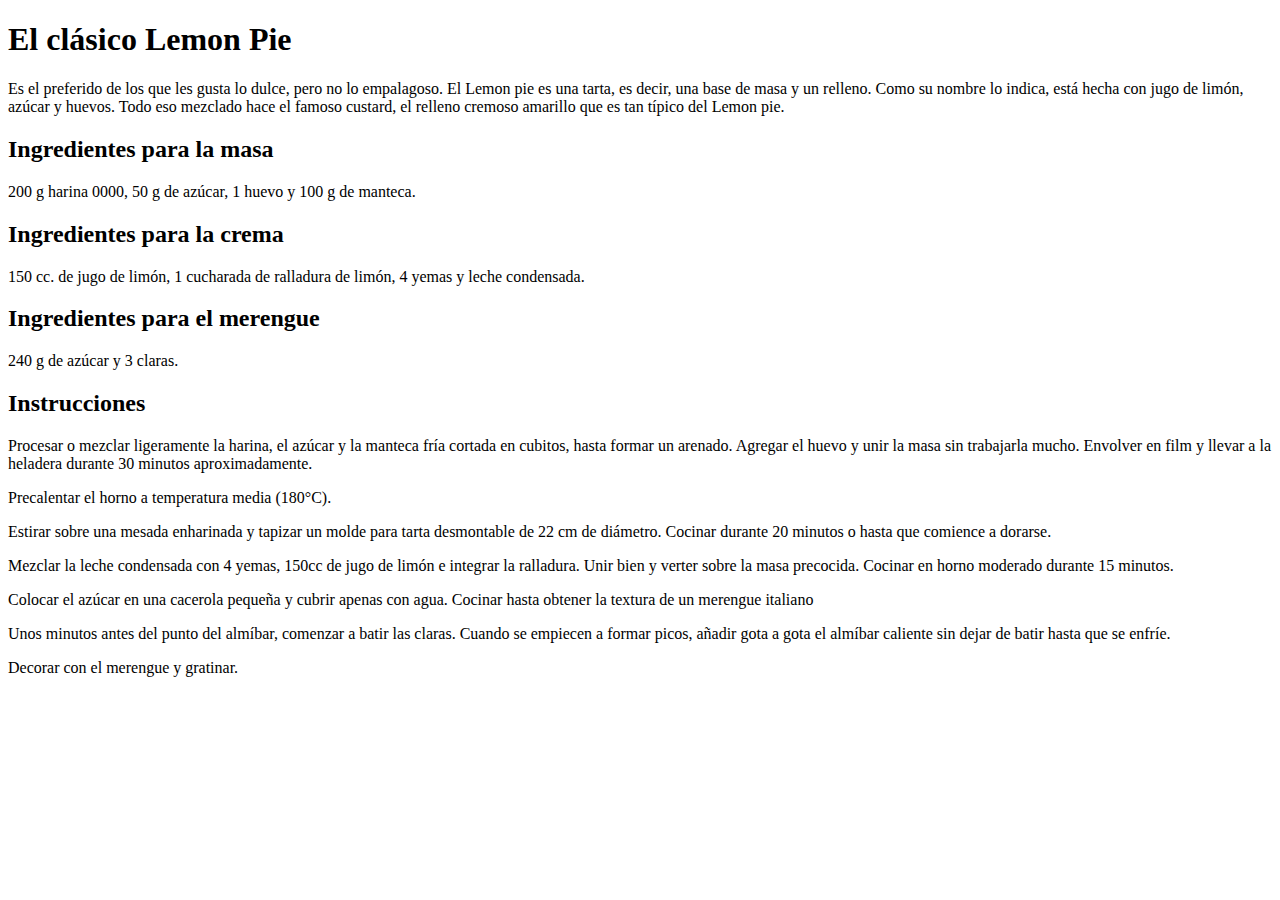
<file: c04s-LemonPie-V1/index.html>
<!DOCTYPE html>
<html lang="en">
<head>
    <meta charset="UTF-8">
    <meta http-equiv="X-UA-Compatible" content="IE=edge">
    <meta name="viewport" content="width=device-width, initial-scale=1.0">
    <title>Document</title>
</head>
<body>
    <h1>El clásico Lemon Pie</h1>
    <p>Es el preferido de los que les gusta lo dulce, pero no lo empalagoso. El Lemon pie es una tarta, es decir, una base de masa y un relleno. Como su nombre lo indica, está hecha con jugo de limón, azúcar y huevos. Todo eso mezclado hace el famoso custard, el relleno cremoso amarillo que es tan típico del Lemon pie.</p>

    <h2>Ingredientes para la masa</h2>
    <p>200 g harina 0000, 50 g de azúcar, 1 huevo y 100 g de manteca.</p>

    <h2>Ingredientes para la crema</h2>
    <p>150 cc. de jugo de limón, 1 cucharada de ralladura de limón, 4 yemas y leche condensada.</p>

    <h2>Ingredientes para el merengue</h2>
    <p>240 g de azúcar y 3 claras.</p>

    <h2>Instrucciones</h2>
    <p>Procesar o mezclar ligeramente la harina, el azúcar y la manteca fría cortada en cubitos, hasta formar un arenado. Agregar el huevo y unir la masa sin trabajarla mucho. Envolver en film y llevar a la heladera durante 30 minutos aproximadamente.</p>
    <p>Precalentar el horno a temperatura media (180°C). </p>
    <p>Estirar sobre una mesada enharinada y tapizar un molde para tarta desmontable de 22 cm de diámetro. Cocinar durante 20 minutos o hasta que comience a dorarse.</p>
    <p>Mezclar la leche condensada con 4 yemas, 150cc de jugo de limón e integrar la ralladura. Unir bien y verter sobre la masa precocida. Cocinar en horno moderado durante 15 minutos.</p>
    <p>Colocar el azúcar en una cacerola pequeña y cubrir apenas con agua. Cocinar hasta obtener la textura de un merengue italiano</p>
    <p>Unos minutos antes del punto del almíbar, comenzar a batir las claras. Cuando se empiecen a formar picos, añadir gota a gota el almíbar caliente sin dejar de batir hasta que se enfríe.</p>
    <p>Decorar con el merengue y gratinar.</p>
</body>
</html>
</file>
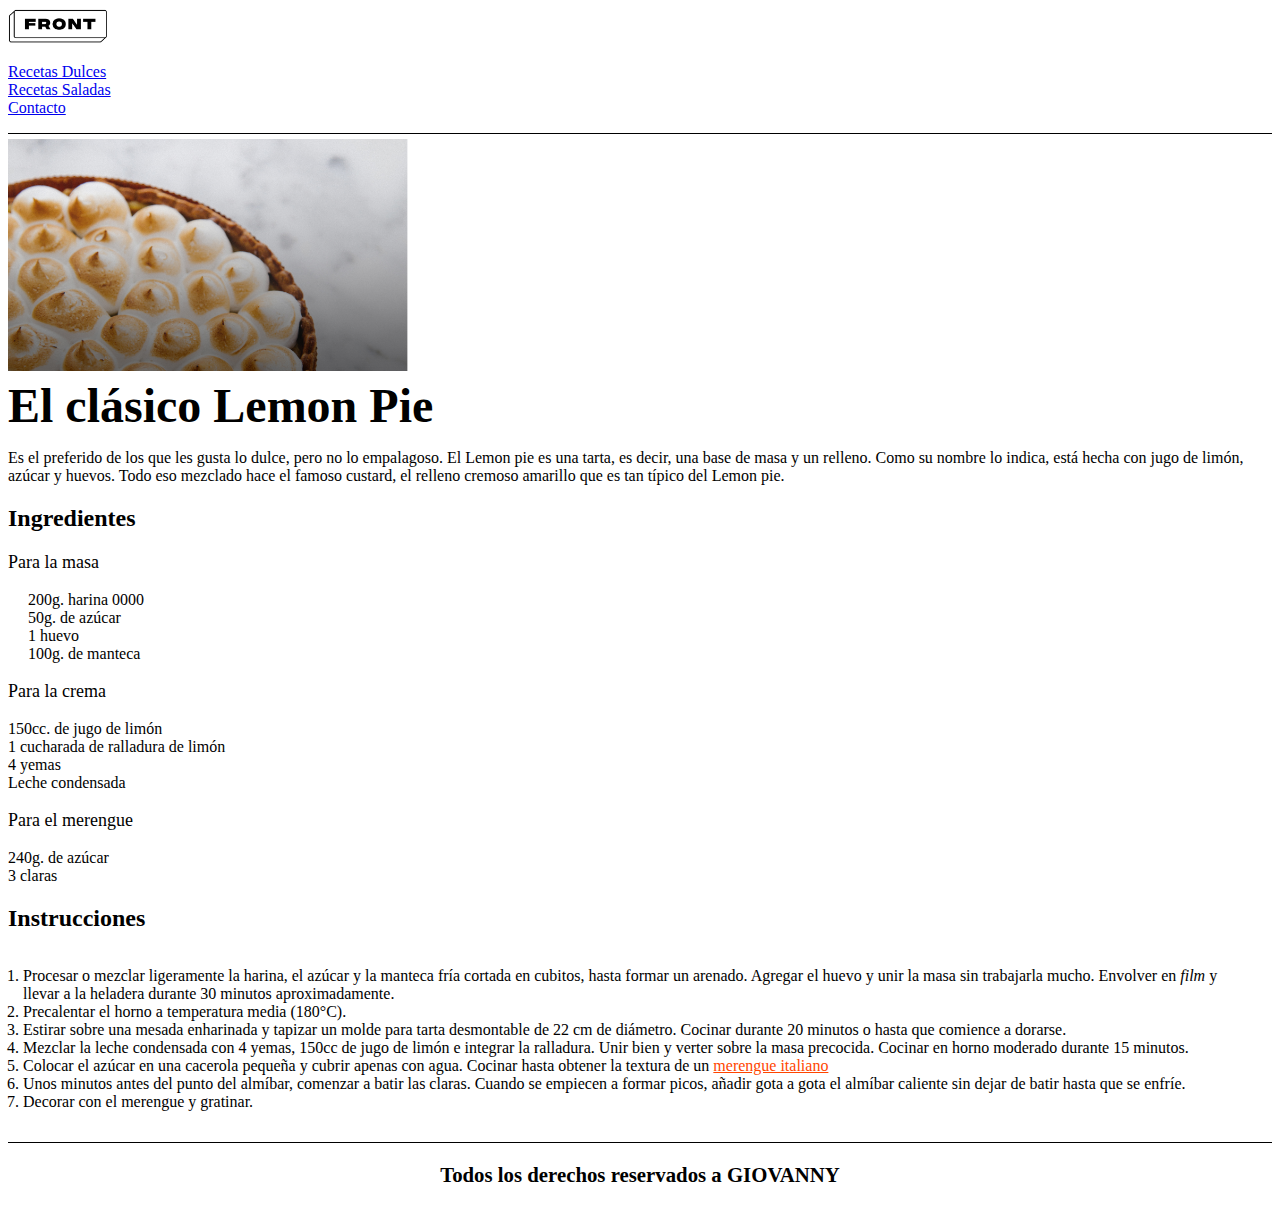
<file: c05s-LemonPie-V2/index.html>
<!DOCTYPE html>
<html lang="en">
<head>
    <meta charset="UTF-8">
    <meta http-equiv="X-UA-Compatible" content="IE=edge">
    <meta name="viewport" content="width=device-width, initial-scale=1.0">
    <title>Lemon Pie</title>
    <link href="css/main.css" rel="stylesheet">
</head>
<body>
    <header>
        <img src="img/front.png" alt="Logo" width="100px"/>
        <nav>
            <ul>
                <li><a href="#">Recetas Dulces</a></li>
                <li><a href="#">Recetas Saladas</a></li>
                <li><a href="#">Contacto</a></li>
            </ul>
        </nav>
    </header>
    <img src="img/lemonpie.png" alt="Imagen de pie de limón" width="400px"/>
    <h1>El clásico Lemon Pie</h1>
    <p>Es el preferido de los que les gusta lo dulce, pero no lo empalagoso. El Lemon pie es una tarta, es decir, una base de masa y un relleno. Como su nombre lo indica, está hecha con jugo de limón, azúcar y huevos. Todo eso mezclado hace el famoso custard, el relleno cremoso amarillo que es tan típico del Lemon pie.</p>
    <h2>Ingredientes</h2>
    <h3>Para la masa</h3>
    <ul class="ingredientes masa">
        <li>200g. harina 0000</li>
        <li>50g. de azúcar</li>
        <li>1 huevo</li>
        <li>100g. de manteca</li>
    </ul>
    <h3>Para la crema</h3>
    <ul class="ingredientes crema">
        <li>150cc. de jugo de limón</li>
        <li>1 cucharada de ralladura de limón</li>
        <li>4 yemas</li>
        <li>Leche condensada</li>
    </ul>
    <h3>Para el merengue</h3>
    <ul class="ingredientes merengue">
        <li>240g. de azúcar</li>
        <li>3 claras</li>
    </ul>
    <h2>Instrucciones</h2>
    <ol class="instrucciones">
        <li>Procesar o mezclar ligeramente la harina, el azúcar y la manteca fría cortada en cubitos, hasta formar un arenado. Agregar el huevo y unir la masa sin trabajarla mucho. Envolver en <i>film</i> y llevar a la heladera durante 30 minutos aproximadamente.</li>
        <li>Precalentar el horno a temperatura media (180°C). </li>
        <li>Estirar sobre una mesada enharinada y tapizar un molde para tarta desmontable de 22 cm de diámetro. Cocinar durante 20 minutos o hasta que comience a dorarse.</li>
        <li>Mezclar la leche condensada con 4 yemas, 150cc de jugo de limón e integrar la ralladura. Unir bien y verter sobre la masa precocida. Cocinar en horno moderado durante 15 minutos.</li>
        <li>Colocar el azúcar en una cacerola pequeña y cubrir apenas con agua. Cocinar hasta obtener la textura de un <a href="#">merengue italiano</a></li>
        <li>Unos minutos antes del punto del almíbar, comenzar a batir las claras. Cuando se empiecen a formar picos, añadir gota a gota el almíbar caliente sin dejar de batir hasta que se enfríe.</li>
        <li>Decorar con el merengue y gratinar.</li>
    </ol>
    <footer>
        Todos los derechos reservados a GIOVANNY
    </footer>
</body>
</html>
</file>
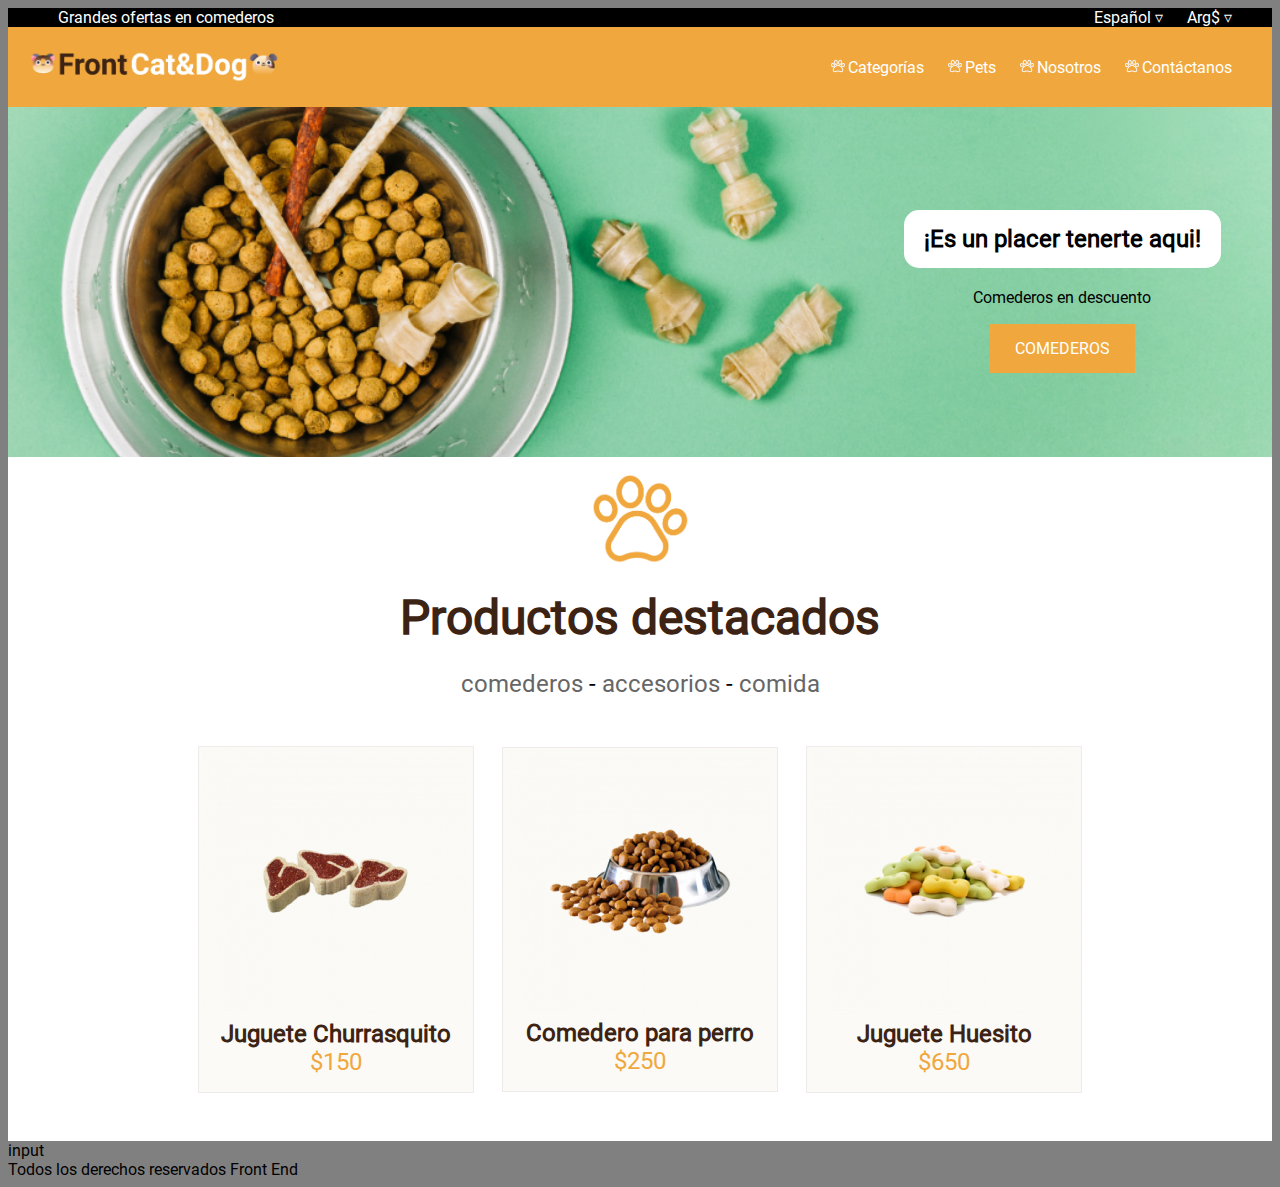
<file: c09s-petshop/index.html>
<!DOCTYPE html>
<html lang="en">
<head>
    <meta charset="UTF-8">
    <meta http-equiv="X-UA-Compatible" content="IE=edge">
    <meta name="viewport" content="width=device-width, initial-scale=1.0">
    <title>🐾Petshop</title>
    <link rel="stylesheet" href="css/main.css" />
    <!-- Estilos de fontawesome -->
    <link rel="stylesheet" href="css/all.css">
    <link rel="stylesheet" href="./css/all.css">
</head>
<body>
<main>
    <header>
        <div class="top-bar">
            <span> Grandes ofertas en comederos</span> 
            <nav>
                <ul class="regional">
                    <li>
                        <a href="# ">Español ▿</a> 
                    </li>
                    <li>
                        <a href="#" >Arg$ ▿</a>
                    </li>
                </ul>
            </nav> 
        </div>
        <div class="top-menu">
            <a class="logoImage" href="index.html">
                <img src="img/logo.png" alt="logo perros">
            </a>
            <nav> 
                <ul class="main-menu">
                    <li><a href="#">Categorías</a></li>
                    <li><a href="#">Pets</a></li>
                    <li><a href="#">Nosotros</a></li>
                    <li><a href="#">Contáctanos</a></li>
                </ul>
            </nav>
        </div>      
    </header> 
    <section class="slide">
        <div class="slideContent">
            <h2>¡Es un placer tenerte aqui!</h2>
            <p>Comederos en descuento </p>
            <p class="btn_comederos"><a href="# "> COMEDEROS </a> </p>
        </div>
    </section>

    <section class="content">
        <img src="img/pawPrint.PNG" alt="huella" width="200px" height="200px" >
        <h1>Productos destacados</h1>
        <p><a href="#">comederos</a> - <a href="#">accesorios</a> - <a href="#">comida</a> </p>
        <div class="tabsContainer">
            <div class="card">
                <img src="img/churrasquito.png" alt="alimento canino" > 
                <p class="productName">Juguete Churrasquito</p>
                <p class="price">$150</p>
            </div>
            <div class="card">
                <img src="img/comedero.png" alt="huesos" > 
                <p class="productName">Comedero para perro</p>
                <p class="price">$250</p>
            </div>
            <div class="card">
                <img src="img/Huesito.png" alt="churrasquito" > 
                <p class="productName">Juguete Huesito</p>
                <p class="price">$650</p>
            </div>
        </div>
    </section>
    <section class="form">
        <form action="">
            input
        </form>
    </section>
    <footer>
        Todos los derechos reservados Front End
    </footer>
</main>
</body>
</html>
</file>
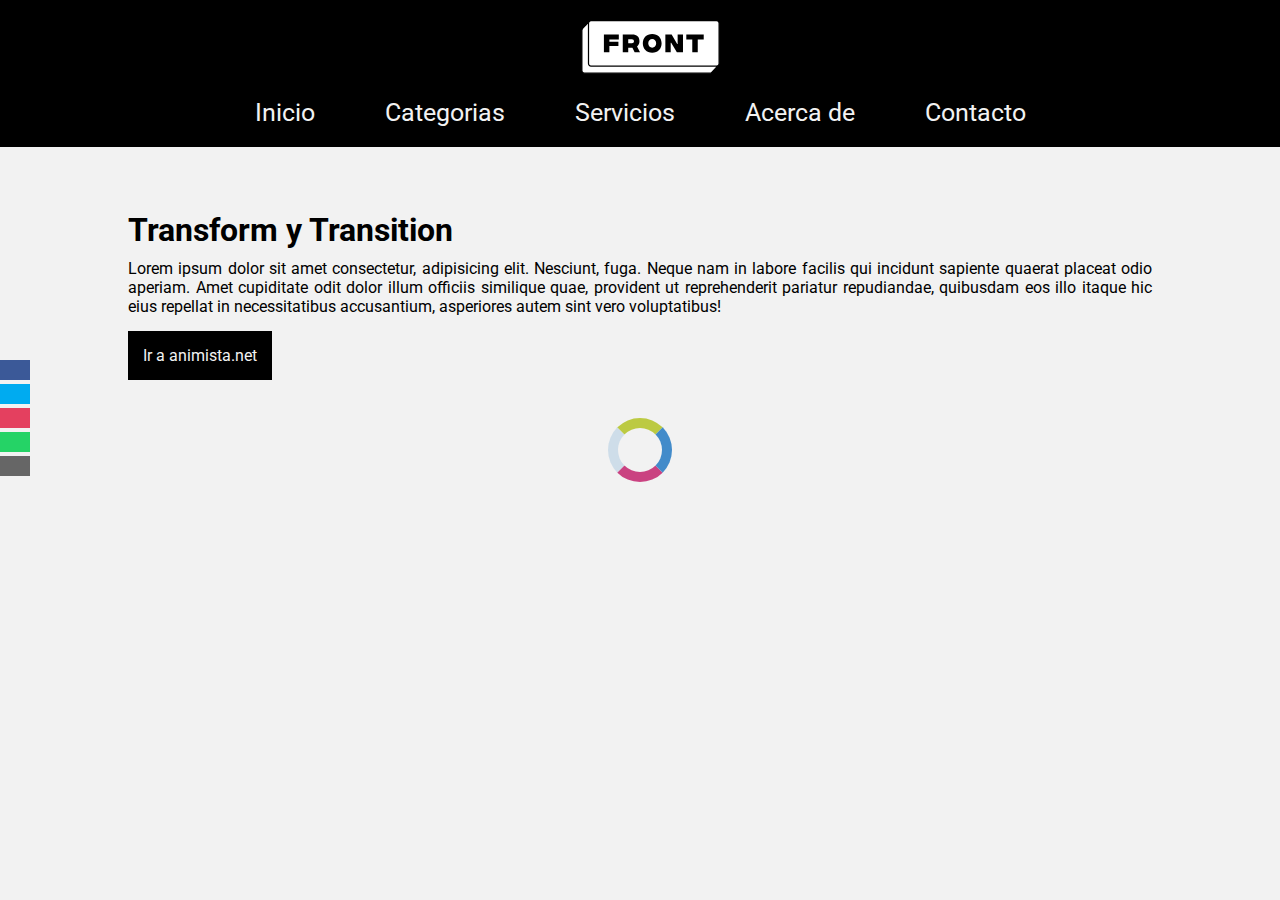
<file: c19s-base-mesa/index.html>
<!DOCTYPE html>
<html lang="es">
<head>
    <meta charset="UTF-8">
    <meta http-equiv="X-UA-Compatible" content="IE=edge">
    <meta name="viewport" content="width=device-width, initial-scale=1.0">
    <title>CSS avanzado</title>
    <link rel="stylesheet" href="https://use.fontawesome.com/releases/v5.15.3/css/all.css" integrity="sha384-SZXxX4whJ79/gErwcOYf+zWLeJdY/qpuqC4cAa9rOGUstPomtqpuNWT9wdPEn2fk" crossorigin="anonymous">
    <link rel="stylesheet" href="css/style_base.css">

</head>
<body >
    <header>
        <img class="logo" src="img/logo.svg" alt="">
		<nav>
			<ul>
				<li><a href="#">Inicio</a></li>
				<li><a href="#">Categorias</a></li>
				<li><a href="#">Servicios</a></li>
				<li><a href="#">Acerca de</a></li>
				<li><a href="#">Contacto</a></li>
			</ul>
		</nav>
	</header>
    <aside class="social">
		<ul>
			<li><a href="#" target="_blank" class="icon-facebook"><i class="fab fa-facebook"></i></a></li>
			<li><a href="#" target="_blank" class="icon-twitter"><i class="fab fa-twitter"></i></a></li>
			<li><a href="#" target="_blank" class="icon-instagram"><i class="fas fa-camera"></i></a></li>
			<li><a href="#" target="_blank" class="icon-whatsapp"><i class="fas fa-comment"></i></a></li>
			<li><a href="mailto:lromiglia@digitalhouse.com" class="icon-mail"><i class="fas fa-envelope"></i></a></li>
		</ul>
    </aside>
    <section class="container ">
        <h1>Transform y Transition</h1>
        <p>Lorem ipsum dolor sit amet consectetur, adipisicing elit. Nesciunt, fuga. Neque nam in labore facilis qui incidunt sapiente quaerat placeat odio aperiam. Amet cupiditate odit dolor illum officiis similique quae, provident ut reprehenderit pariatur repudiandae, quibusdam eos illo itaque hic eius repellat in necessitatibus accusantium, asperiores autem sint vero voluptatibus!</p>
        <a href="https://animista.net/" target="_blank">Ir a animista.net</a>
        
    </section>
    <span class="spinner"></span>
</body>
</html>
</file>
<file: c05s-LemonPie-V2/css/main.css>
footer{
    text-align: center;
    font-size: 1.3em;
    font-weight: bold;
    border-top: 1px solid black;
    padding: 1em 0;
}
header{
    border-bottom: 1px solid black;
    margin:5px 0;
}
header ul{
    list-style-type: none;
    padding:0;
}
h1{
    font-size: 3em;
    margin: 3px 0;
}
h3{
    font-size: 18px;
    font-weight: 100;
}
ul.ingredientes{
    list-style-type: none;
    padding: 0;
    margin-left: 20px;
}
ul.crema, ul.merengue{
    margin-left: 0;
}
.instrucciones{
    padding: 15px;
}
.instrucciones a{
    color: orangered;
}
</file>
<file: c09s-petshop/css/main.css>
@font-face {
    font-family: 'Roboto';
     src: url(../fonts/Roboto/Roboto-Regular.ttf     )  format('truetype')
  }

body{
    background-color: gray;
    font-family: 'Roboto';
}
main{
    width:100%;
    margin: 0 auto;
}
header{
    display: flex;
    flex-direction: column;
}
/********************************************
                TOP BAR
********************************************/
.top-bar{
    width: 100%;
    background-color: black;
    color: white;
}
.top-bar span{
    margin-left: 50px;
}
.top-bar nav{
    float: right;
}
.top-bar .regional, .top-menu .main-menu{
    list-style: none;
    padding: 0;
    margin: 0 30px;
}
.top-bar .regional li,
.top-menu .main-menu li{
    display: inline-block;
    margin: 0 10px;
}
.top-bar .regional a,
.top-menu .main-menu a{
    color: white;
    text-decoration: none;
}
/********************************************
                TOP MENU
********************************************/
.top-menu{
    width: 100%;
    height: 80px;
    background-color: #F0A83E;
    display: flex;
    justify-content: space-between;
    align-items: center;
}
.top-menu .logoImage{
    margin: 5px 20px 3px;
    width: 20%;
    /*display: inline-block;*/
    float:left;
    cursor: pointer;
}
.top-menu .logoImage img{
    width: 100%;
}
.main-menu{
    width: 100%;
}

/*
https://fontawesome.com/v5.15/how-to-use/on-the-web/setup/hosting-font-awesome-yourself
*/
/* 
.main-menu a::before{
    font-family: "Font Awesome 5 Free";
    font-weight: 900; 
    content: "\f1b0";
    display: inline-block;  
    font-style: normal;
    font-variant: normal;
    text-rendering: auto;
    -webkit-font-smoothing: antialiased;
    color:blue;
}
.main-menu a:hover::before{
    color: white;
} */

/*
Versión alternativa con vector de patica en formato SVG
*/

.main-menu a::before{
    display: inline-block;
    content: ' ';
    background-image: url(../img/paw.svg);
    background-size: 14px 14px;
    height: 14px;
    width: 14px;
    margin-right: 3px;
}
.main-menu a:hover::before{
    background-image: url(../img/paw2.svg)
}

/********************************************
                    SLIDE
********************************************/
.slide{
    display: flex;
    flex-direction: row;
    background-image: url(../img/slide.png);
    background-size: cover;
    background-position: 50% 50%;
    height: 350px;
    justify-content: flex-end;
    align-items: center;
}
.slide .slideContent{
    text-align: center;
    margin-right: 4vw;
}
.slideContent h2{
    background-color: white;
    padding: 15px 20px;
    border-radius: 15px;
}
.slideContent .btn_comederos{
    margin-top: 2em;
}
.slideContent a{
    text-decoration: none;
    background-color: #F0A83E;
    color: white;
    padding: 15px 25px;
}
.slideContent a:hover{
    font-weight: bold;
    border: 1px solid white;
}


/********************************************
            HOME CONTENT
********************************************/
.content{
    display: flex;
    flex-direction: column;
    justify-content: center;
    align-items: center;
    background-color: white;
}
.content>img{
    width: 100px;
    height: 92px;
    margin-top: 1em;
}
.content h1{
    color: #3C2313;
    font-size:3em;
    margin: 0.5em auto;
}
.content p{
    font-size: 1.5em;
    margin: 0;
}
.content p a:link,
.content p a:visited{
    color: #666666;
    text-decoration: none;
}
.content p a:hover{
    color: #3C2313;
    font-weight: bold;
}
.tabsContainer{
    display: flex;
    flex-direction: row;
    justify-content: space-between;
    align-items: center;
    width: 70%;
    margin: 3em auto;
}
.tabsContainer .card{
    background-color: #FBFAF6;
    width: 31%;
    text-align: center;
    border: 1px solid #efebeb;
    overflow: auto;
    padding-bottom: 1em;
    overflow: hidden;
}
.tabsContainer .card:hover{
    border: 1px solid #d2cfcf;
}
.tabsContainer .card::before{
    content: '';
    width:10px;
    height: 10px;
    background-color: red;

}
.card img{
    object-fit: cover;
}
.card p.productName{
    color: #3C2313;
    font-size: 1.5em;
    font-weight: bold;
}
.card p.price{
    color: #F0A83E;
    font-size: 1.5em;
}
</file>
<file: c19s-base-mesa/css/style_base.css>
@import url('https://fonts.googleapis.com/css2?family=Roboto:wght@300&display=swap');

*{
    box-sizing: border-box;
    margin: 0;
    padding: 0;
}
:root{
    --primary-color: #000;
    --secondary-color:#f2f2f2;
    --decoration-color:#c79800;
   }

body{
    background:var(--secondary-color);
    font-family: 'Roboto';
    color:var(--primary-color);
    width: 100%;
  }

header{
    background-color:var(--primary-color);
    text-align: center;
    z-index: 100;
}
header .logo {
    margin-top: 20px;
    margin-left: 20px;
}

/** Menú principal */
nav ul {
    display: flex; 
    justify-content: center;
    list-style: none;
    /* padding: 0px;
    margin-left: 10px;          NO son necesarias porque usamos flex*/
}
nav ul li {
    margin: 20px;
}
nav ul li a{
    position:relative;
    margin:15px;
    font-size:25px;  
    color:var(--secondary-color);
    text-decoration: none;
}

nav ul li a:before{
    content:'';
    background: var(--decoration-color);
    position:absolute;
    bottom:-10px; 
    /* alto y ancho=0 */
    width: 0;
    height: 5px;
    /* transition: ; */
    transition:all 600ms;
}
nav ul li a:hover::before{
    width:100%;
}

/* Barra redes */
.social {
	position: fixed; 
	left: 0; 
	top: calc(50% - 90px); /* Para que quede centrada le decimos que al 50% del alto le reste la mitad del alto de la barra: 16px de la letra + 10 padding-top + 10padding-bottom */
	z-index: 2000; 
}
.social ul {
	list-style: none;
}

.social ul li a {
    display: inline-block; /* porque le quiero agregar padding */
    color:var(--secondary-color);
    background: var(--primary-color);
    padding: 10px 15px;
    text-decoration: none;
    /* transition: ; */
    transition: padding 500ms, background-color 500ms;
}

.social ul li .icon-facebook {background:#3b5998;} /* Establecemos los colores de cada red social, aprovechando su class */
.social ul li .icon-twitter {background: #00abf0;}
.social ul li .icon-instagram {background: #E4405F;}
.social ul li .icon-whatsapp {background: #25D366;}
.social ul li .icon-mail {background: #666666;}

.social ul li a:hover{
    padding: 10px 30px;
    background-color: black;
}


  /* Contenido */
.container{
    width: 80%;
    margin: 5% auto;
}

.container p{
    margin-top: 10px;
    text-align: justify;
}
.container a{
    display: inline-block;
    background-color:var(--primary-color);
    color:var(--secondary-color);
    text-decoration: none;
    padding: 15px;
    margin-top: 15px;
}
.container a:hover{
    color:var(--decoration-color);
}
 
/* spinner| */
.spinner{
    width: 64px;
    height: 64px;
    position: fixed;
    top: calc(50% - 32px);
    left: calc(50% - 32px);
    border-radius: 50%;
    z-index: 2
 }
.spinner {
    background-color: transparent;
    border-top: 10px solid rgb(188, 202, 66);
    border-right: 10px solid rgb(66,139,202);
    border-bottom: 10px solid rgb(202, 66, 129);
    border-left: 10px solid rgba(66,139,202,.2);
    -webkit-animation: rotating 1s linear infinite;
    -moz-animation: rotating 1s linear infinite;
    -ms-animation: rotating 1s linear infinite;
    -o-animation: rotating 1s linear infinite;
    animation: rotating 1s linear infinite;
 }
/* keyframes
    crear la animación con la rotación desde el momento 0 y momento 100
 */
 @keyframes rotating {
    from {
      -ms-transform: rotate(0deg);
      -moz-transform: rotate(0deg);
      -webkit-transform: rotate(0deg);
      -o-transform: rotate(0deg);
      transform: rotate(0deg);
    }
    to {
      -ms-transform: rotate(360deg);
      -moz-transform: rotate(360deg);
      -webkit-transform: rotate(360deg);
      -o-transform: rotate(360deg);
      transform: rotate(360deg);
    }
  }
</file>
